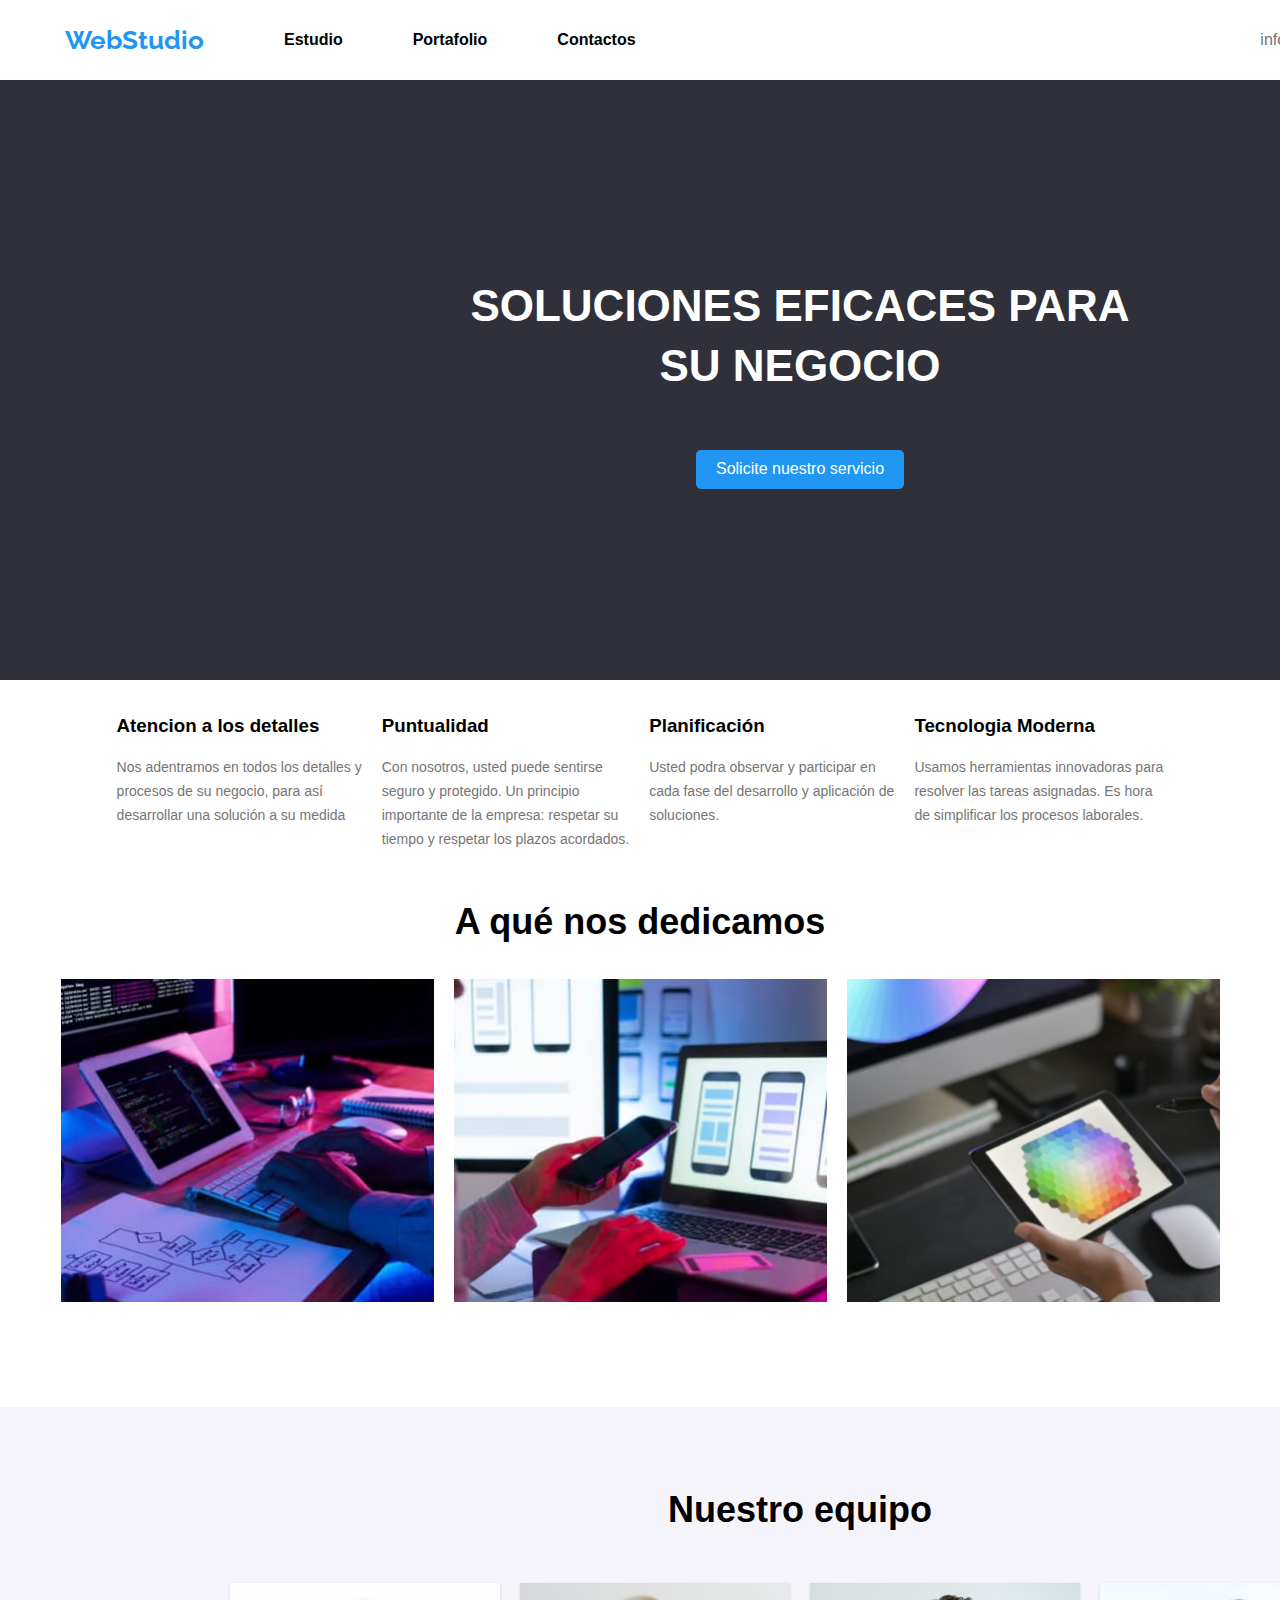
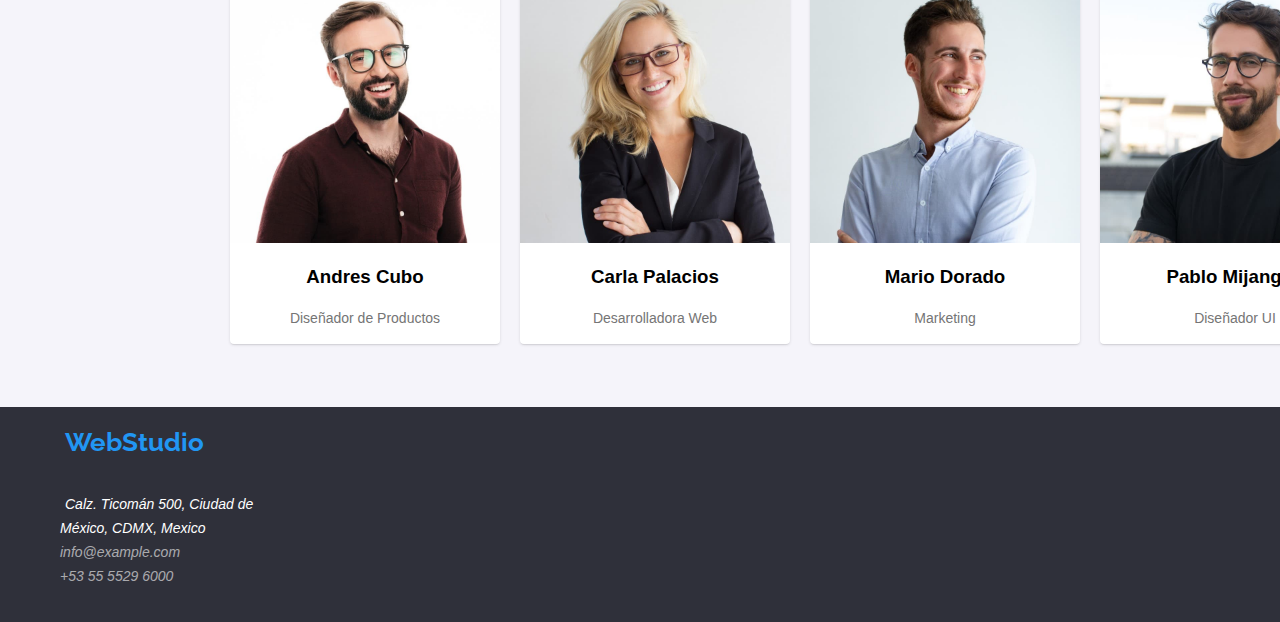
<file: index.html>
<!DOCTYPE html>
<html lang="en">
  <head>
    <meta charset="UTF-8" />
    <meta name="viewport" content="width=device-width, initial-scale=1.0" />
    <title>Tarea 3</title>
    <link rel="stylesheet" href="https://cdnjs.cloudflare.com/ajax/libs/modern-normalize/1.0.0/modern-normalize.min.css">
    <link rel="stylesheet" href="./css/styles.css" />
  </head>
  <body>
    <header class="container header">
      <nav class="nav-items">
        <a href="#" class="logo">WebStudio</a>
        <ul class="nav-link">
          <li><a class="nav-items-fix" href="./index.html">Estudio</a></li>
          <li><a class="nav-items-fix" href="./portafolio.html">Portafolio</a></li>
          <li><a class="nav-items-fix" href="#">Contactos</a></li>
        </ul>
      </nav>
        <ul class="contact-link">
          <li>
            <a class="contact-link-fix" href="emailto:info@devstudio.com">info@devstudio.com</a>
          </li>
          <li>
            <a class="contact-link-fix" href="tel:+53 55 5529 6000">+53 55 5529 6000</a>
          </li>
        </ul>
      </nav>
    </header>
    <main>
      <section class="title-container container">
        <h1 class="title">
          SOLUCIONES EFICACES PARA<br />
          SU NEGOCIO
        </h1>
        <button type="button" class="custom-btn">
          Solicite nuestro servicio
        </button>
      </section>
      <section>
        <ul class="offer">
          <li class="offer-fix">
            <h3>Atencion a los detalles</h3>
            <p>
              Nos adentramos en todos los detalles y<br />
              procesos de su negocio, para así<br />
              desarrollar una solución a su medida
            </p>
          </li>
          <li class="offer-fix">
            <h3>Puntualidad</h3>
            <p>
              Con nosotros, usted puede sentirse<br />
              seguro y protegido. Un principio<br />
              importante de la empresa: respetar su<br />
              tiempo y respetar los plazos acordados.
            </p>
          </li>
          <li class="offer-fix">
            <h3>Planificación</h3>
            <p>
              Usted podra observar y participar en<br />
              cada fase del desarrollo y aplicación de<br />
              soluciones.
            </p>
          </li>
          <li class="offer-fix">
            <h3>Tecnologia Moderna</h3>
            <p>
              Usamos herramientas innovadoras para<br />
              resolver las tareas asignadas. Es hora<br />
              de simplificar los procesos laborales.
            </p>
          </li>
        </ul>
      </section>
      <section>
        <h3 class="section-head">A qué nos dedicamos</h3>
        <ul class="services">
          <li class="services-fix">
            <img src="images/imagenservicio1.jpg" width="373" height="323" />
          </li>
          <li class="services-fix">
            <img src="images/imagenservicio2.jpg" width="373" height="323" />
          </li>
          <li class="services-fix">
            <img src="images/imagenservicio3.jpg" width="373" height="323" />
          </li>
        </ul>
      </section>
      <section class="team-back container">
        <h3 class="section-head">Nuestro equipo</h3>
        <ul class="team">
          <li class="card team-fix">
            <img
              src="images/imagenpersona1.jpg"
              width="270"
              height="260"
              alt="Imagen integrante equipo"
            />
            <h3>Andres Cubo</h3>
            <p>Diseñador de Productos</p>
          </li>
          <li class="card team-fix">
            <img
              src="images/imagenpersona2.jpg"
              width="270"
              height="260"
              alt="Imagen integrante equipo"
            />
            <h3>Carla Palacios</h3>
            <p>Desarrolladora Web</p>
          </li>
          <li class="card team-fix">
            <img
              src="images/imagenpersona3.jpg"
              width="270"
              height="260"
              alt="Imagen integrante equipo"
            />
            <h3>Mario Dorado</h3>
            <p>Marketing</p>
          </li>
          <li class="card team-fix">
            <img
              src="images/imagenpersona4.jpg"
              width="270"
              height="260"
              alt="Imagen integrante equipo"
            />
            <h3>Pablo Mijangos</h3>
            <p>Diseñador UI</p>
          </li>
        </ul>
      </section>
    </main>
    <footer class="footer container">
      <a class="logo">WebStudio</a>
      <address class="footer">
        <ul>
          <li class="direction">
            <a
              class="dir"
              href="https://www.google.com/maps/place/Calz.+Ticom%C3%A1n+500,+La+Laguna+Ticoman,+Gustavo+A.+Madero,+07340+Ciudad+de+M%C3%A9xico,+CDMX,+M%C3%A9xico/@19.5102072,-99.1350661,17z/data=!3m1!4b1!4m5!3m4!1s0x85d1f9c66374d1dd:0x72c74207e8767392!8m2!3d19.5102022!4d-99.1324912?hl=es&entry=ttu"
              >Calz. Ticomán 500, Ciudad de<br>
              México, CDMX, Mexico</a
            >
          </li>
          <li>
            <a class="direction" href="emailto:info@example.com"
              >info@example.com</a
            >
          </li>
          <li>
            <a class="direction" href="tel:+53 55 5529 6000"
              >+53 55 5529 6000</a
            >
          </li>
        </ul>
      </address>
    </footer>
  </body>
</html>
</file>
<file: css/styles.css>
@import url("https://fonts.googleapis.com/css2?family=Raleway&display=swap");

* {
  text-decoration: none;
  list-style-type: none;
}

h3 {
  font-family: "Roboto", sans-serif;
}
p {
  font-family: "Roboto", sans-serif;
  color: rgba(117, 117, 117, 1);
  font-weight: 400;
  font-size: 14px;
  line-height: 24px;
  letter-spacing: 3%;
}

.container {
  width: 1600px;
  margin: 0 auto;
  padding-left: 15px;
  padding-right: 15px;
}

.header {
  display: flex;
  justify-content: space-between;
  align-items: center;
  height: 80px;
}

.logo {
  font-family: "Raleway", sans-serif;
  color: rgba(33, 150, 243, 1);
  font-weight: 700;
  font-size: 26px;
  line-height: 30.52px;
  letter-spacing: 3%;
  margin-right: 20px;
  padding-left: 50px;
}

.title {
  font-family: "Roboto", sans-serif;
  color: rgba(255, 255, 255, 1);
  font-weight: 900;
  font-size: 44px;
  line-height: 60px;
  letter-spacing: 6%;
  text-align: center;
}

.title-container {
  background-color: rgba(47, 48, 58, 1);
  height: 600px;
  display: flex;
  flex-direction: column;
  justify-content: center;
}

.nav-items {
  font-family: "Roboto", sans-serif;
  font-weight: bold;
  font-size: 16px;
  line-height: 26px;
  display: flex;
  align-items: center;
  justify-content: center;
  color: black;
  gap: 50px;
}

.nav-items-fix {
  color: black;
  margin: 0 10px;
}

.nav-link {
  font-family: "Roboto", sans-serif;
  gap: 50px;
  display: flex;
  padding: 0;
  margin: 0;
}

.contact-link {
  font-family: "Roboto", sans-serif;
  gap: 50px;
  display: flex;
  padding: 0;
  margin: 0;
}

.contact-link-fix {
  font-family: "Roboto", sans-serif;
  color: rgba(117, 117, 117, 1);
}

.section-head {
  font-family: "Roboto", sans-serif;
  font-weight: 700;
  font-size: 36px;
  line-height: 42.19px;
  letter-spacing: 3%;
  text-align: center;
}

.custom-btn {
  font-family: "Roboto", sans-serif;
  background-color: rgba(33, 150, 243, 1);
  color: white;
  cursor: pointer;
  padding: 10px 20px;
  border: none;
  border-radius: 5px;
  margin: 25px auto;
  display: block;
}

.offer {
  display: flex;
  justify-content: center;
  padding: 0;
}

.offer-fix {
  margin: 0 10px;
}

.services {
  display: flex;
  justify-content: center;
  padding: 0;
}

.services-fix {
  margin: 0 10px;
}

.team {
  text-align: center;
  display: flex;
  justify-content: center;
  padding: 0;
}
.team-fix {
  margin: 0 10px;
}

.team-back {
  background-color: rgba(245, 244, 250, 1);
  margin-top: 100px;
  height: 600px;
  display: flex;
  justify-content: center;
  flex-direction: column;
}

.footer {
  background-color: rgba(47, 48, 58, 1);
  font-family: "Roboto", sans-serif;
  color: #ffffff;
  font-weight: 400;
  font-size: 14px;
  line-height: 24px;
  letter-spacing: 3%;
  padding-bottom: 10px;
  padding-top: 20px;
}

.dir {
  font-family: "Roboto", sans-serif;
  color: #ffffff;
  padding-left: 5px;
}

.direction {
  font-family: "Roboto", sans-serif;
  color: rgba(255, 255, 255, 0.6);
  padding-left: 5px;
}

.card {
  flex-basis: 0px;
  padding: 0;
  background-color: #fff;
  border-radius: 0px 0px 4px 4px;
  box-shadow: 0px 2px 1px -1px rgba(0, 0, 0, 0.04),
    0px 1px 1px 0px rgba(0, 0, 0, 0.02), 0px 1px 3px 0px rgba(0, 0, 0, 0.12);
}

.centrar {
  display: flex;
  flex-wrap: wrap;
  justify-content: center;
  padding: 0;
  margin-top: 50px;
  margin-bottom: 100px;
}

.port-card {
  border: 1px solid rgba(238, 238, 238, 1);
  border-radius: 10px;
  margin: 30px;
  flex-basis: 370px;
  text-align: center;
}

.port-btns {
  display: flex;
  justify-content: center;
}

.port-btns button {
  background-color: rgba(245, 244, 250, 1);
  color: black;
  padding: 10px 20px;
  border: none;
  border-radius: 5px;
  margin: 5px;
  cursor: pointer;
}

.custom-btn :hover {
  background-color: rgba(33, 150, 243, 1);
}

.port-btns :hover {
  background-color: rgba(33, 150, 243, 1);
  color: white;
}
.nav-items :hover {
  color: rgba(33, 150, 243, 1);
}

.contact-link :hover {
  color: rgba(33, 150, 243, 1);
}

.footer :hover {
  color: rgba(33, 150, 243, 1);
}
</file>
